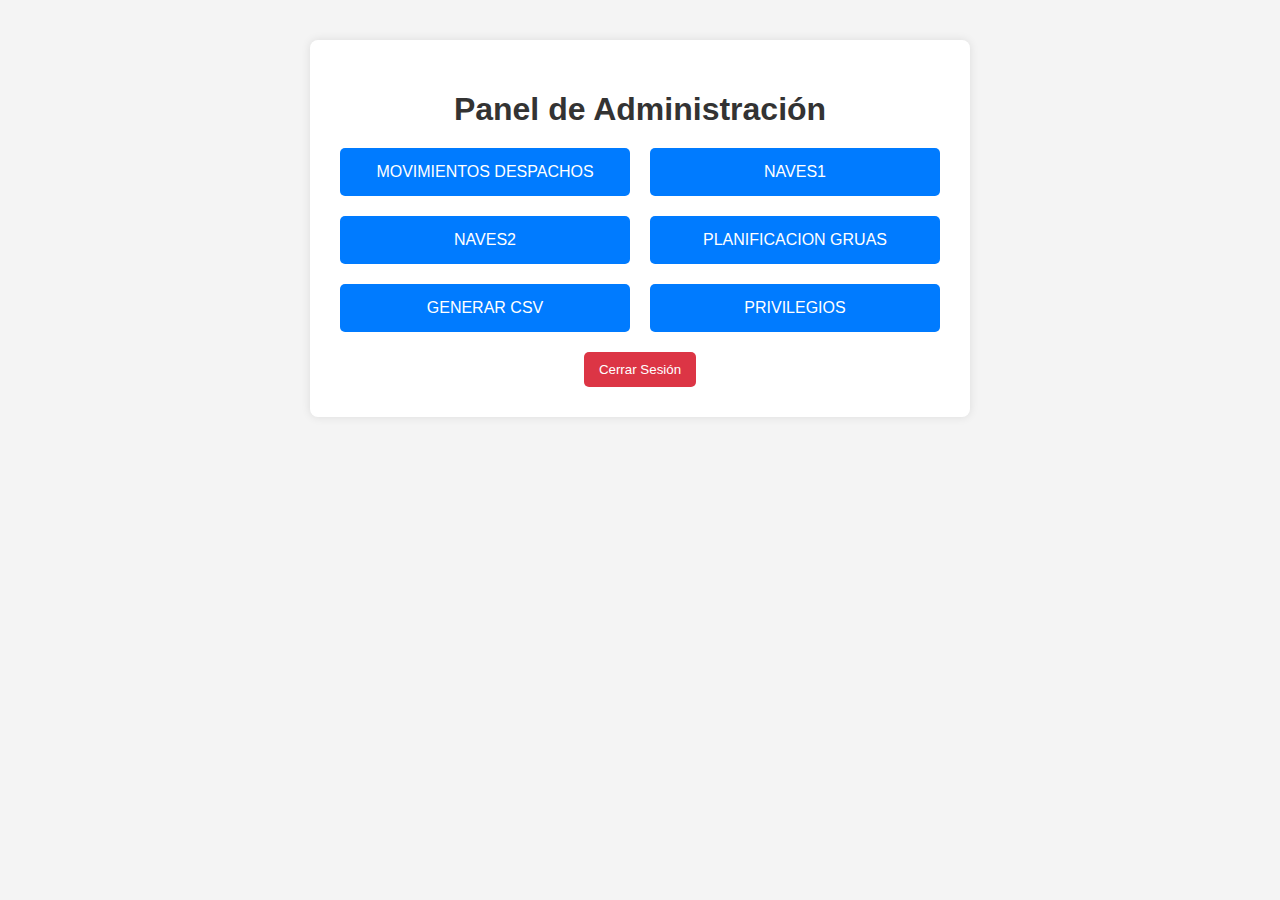
<file: Panel_control.html>
<!DOCTYPE html>
<html lang="es">
<head>
  <meta charset="UTF-8">
  <meta name="viewport" content="width=device-width, initial-scale=1.0">
  <title>Panel de Administración</title>
  <style>
    body {
      font-family: Arial, sans-serif;
      background-color: #f4f4f4;
      margin: 0;
      padding: 20px;
      text-align: center;
    }

    .container {
      max-width: 600px;
      margin: 20px auto;
      background-color: #fff;
      padding: 30px;
      border-radius: 8px;
      box-shadow: 0 0 10px rgba(0, 0, 0, 0.1);
    }

    h1 {
      color: #333;
      margin-bottom: 20px;
    }

    .options-grid {
      display: grid;
      grid-template-columns: repeat(auto-fit, minmax(200px, 1fr));
      gap: 20px;
      margin-top: 20px;
    }

    .option-button {
      background-color: #007bff;
      color: white;
      border: none;
      padding: 15px 20px;
      border-radius: 5px;
      cursor: pointer;
      font-size: 16px;
      text-align: center;
      text-decoration: none;
      display: block;
    }

    .option-button:hover {
      background-color: #0056b3;
    }
  </style>
</head>
<body>
  <div class="container">
    <h1>Panel de Administración</h1>
    <div class="options-grid">
      <a href="#" class="option-button">MOVIMIENTOS DESPACHOS</a>
      <a href="#" class="option-button">NAVES1</a>
      <a href="#" class="option-button">NAVES2</a>
      <a href="#" class="option-button">PLANIFICACION GRUAS</a>
      <a href="#" class="option-button">GENERAR CSV</a>
      <a href="#" class="option-button">PRIVILEGIOS</a>
    </div>
    <button onclick="cerrarSesion()" style="margin-top: 20px; padding: 10px 15px; background-color: #dc3545; color: white; border: none; border-radius: 5px; cursor: pointer;">Cerrar Sesión</button>
  </div>

  <script>
    function cerrarSesion() {
      localStorage.removeItem('usuario');
      window.location.href = 'index.html'; // Redirige a la página de inicio de sesión
    }
  </script>
</body>
</html>
</file>
